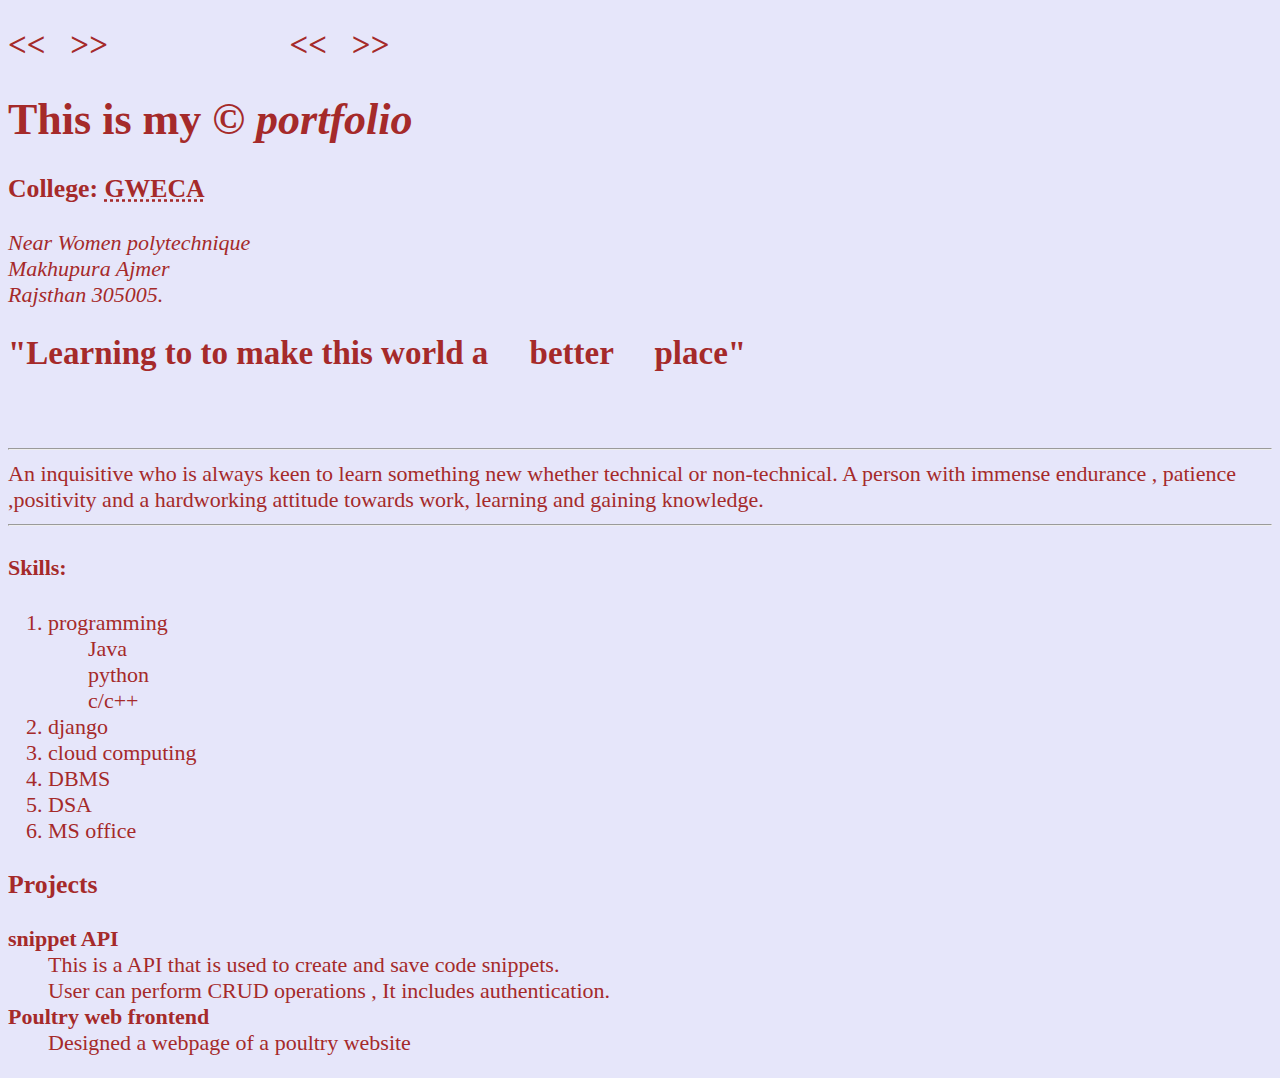
<file: index.html>
<!DOCTYPE html>
<html lang="en">
    <head>
        <meta charset="UTF-8">
        <meta name="author" content="Harshita Rawat">
        <meta name="description" content="This pages contains my portfolio resume">
        <title>portfolio</title>
        <link rel="icon" href="portfolio_icon.jpg" type="image/x-icon" > 
        <link rel="stylesheet" href="main.css" type="text/css">
        
    </head>

    <body>
        <h2>&lt;&lt; &nbsp; &gt;&gt; &nbsp;&nbsp;&nbsp;&nbsp;&nbsp;&nbsp;&nbsp;&nbsp;&nbsp;&nbsp;&nbsp;&nbsp;&nbsp;&nbsp;&nbsp;&nbsp;&nbsp;&nbsp;&nbsp;&nbsp; &lt;&lt; &nbsp; &gt;&gt;</h2>
        <h1>This is my <em>&copy; portfolio</em></h1>
        <h3>College: <abbr title="Government Women Engineering College Ajmer">GWECA</abbr></h3>
        <!-- update this address-->
        <address>
            Near Women polytechnique <br>
            Makhupura Ajmer <br>
            Rajsthan 305005.
        </address>
        <h2>"Learning to to make this world a <strong> &nbsp;&nbsp;&nbsp; better &nbsp;&nbsp;&nbsp;</strong> place"</h2>
        <br>
        <p> 
            <hr>
            An inquisitive who is always keen to learn something new whether technical or non-technical. 
            A person with immense endurance , patience ,positivity and a hardworking attitude towards work, learning and gaining knowledge. 
            <hr>
        </p>
        <h4>Skills:</h4>
        <ol>
            <li>programming
                <ul >Java</ul>
                <ul>python</ul>
                <ul>c/c++</ul>
            </li>
            <li>django</li>
            <li>cloud computing</li>
            <li>DBMS</li>
            <li>DSA</li>
            <li>MS office</li>
        </ol>
        <dl><h3>Projects</h3>

            <dt><strong>snippet API</strong> </dt>
            <dd>This is a API that is used to create and save code snippets.<bR> 
                User can perform CRUD operations , It includes authentication.
            </dd>

            <dt><strong>Poultry web frontend</strong></dt>
            <dd>Designed a webpage of a poultry  website</dd>
            
            <dt></dt>
        </dl>
    </body>

</html>
</file>
<file: main.css>
html {
    font-size: 22px
}
body{
    background-color: lavender;
    color: brown;
}
</file>
